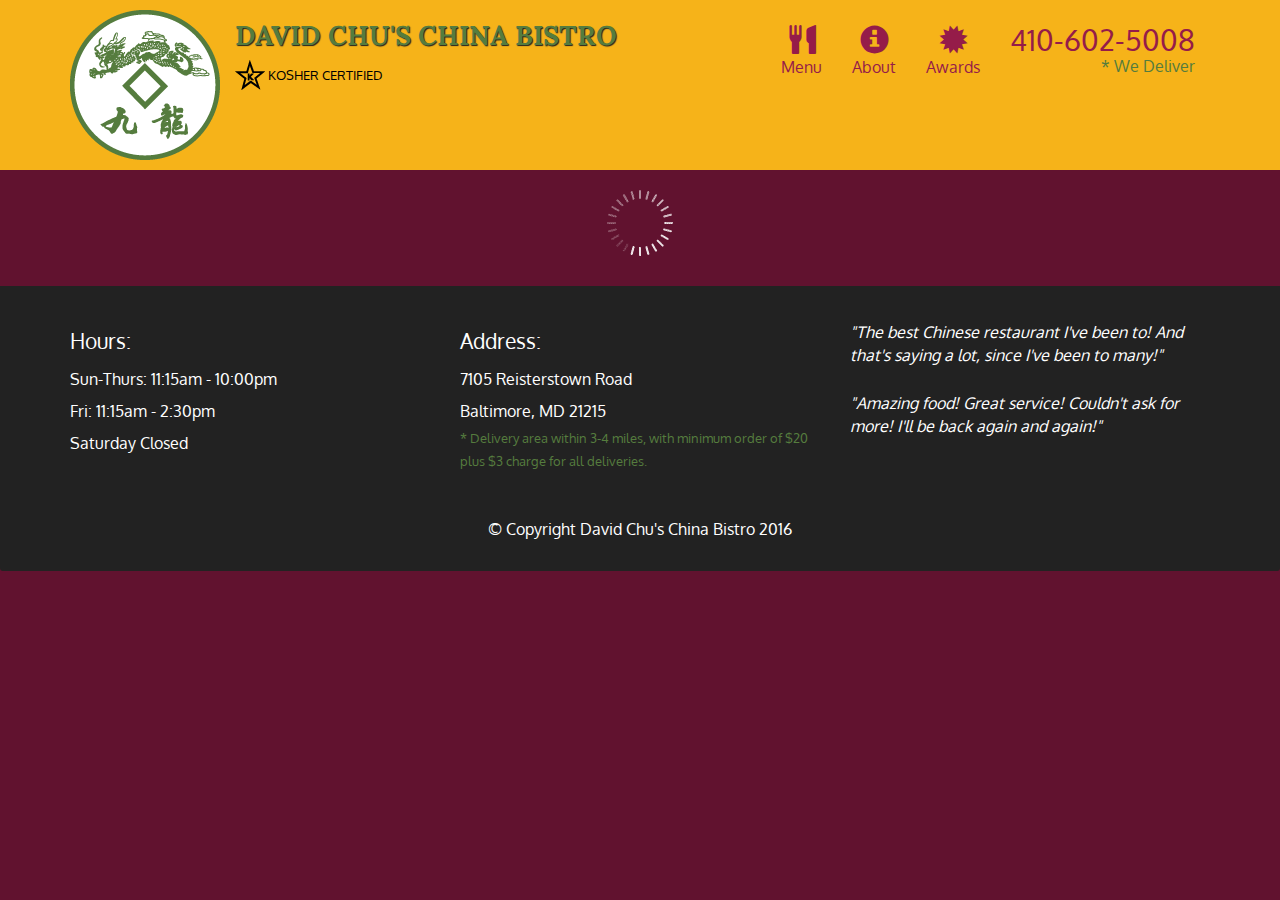
<file: module 5 solution/index.html>
<!doctype html>
<html lang="en">
  <head>
    <meta charset="utf-8">
    <meta http-equiv="X-UA-Compatible" content="IE=edge">
    <meta name="viewport" content="width=device-width, initial-scale=1">
    <title>David Chu's China Bistro</title>
    <link rel="stylesheet" href="css/bootstrap.min.css">
    <link rel="stylesheet" href="css/styles.css">
    <link href='https://fonts.googleapis.com/css?family=Oxygen:400,300,700' rel='stylesheet' type='text/css'>
    <link href='https://fonts.googleapis.com/css?family=Lora' rel='stylesheet' type='text/css'>
  </head>
<body>
  <header>
    <nav id="header-nav" class="navbar navbar-default">
      <div class="container">
        <div class="navbar-header">
          <a href="index.html" class="pull-left visible-md visible-lg">
            <div id="logo-img" alt="Logo image"></div>
          </a>

          <div class="navbar-brand">
            <a href="index.html"><h1>David Chu's China Bistro</h1></a>
            <p>
              <img src="images/star-k-logo.png" alt="Kosher certification">
              <span>Kosher Certified</span>
            </p>
          </div>

          <button id="navbarToggle" type="button" class="navbar-toggle collapsed" data-toggle="collapse" data-target="#collapsable-nav" aria-expanded="false">
            <span class="sr-only">Toggle navigation</span>
            <span class="icon-bar"></span>
            <span class="icon-bar"></span>
            <span class="icon-bar"></span>
          </button>
        </div>
        
        <div id="collapsable-nav" class="collapse navbar-collapse">
           <ul id="nav-list" class="nav navbar-nav navbar-right">
            <li id="navHomeButton" class="visible-xs active">
              <a href="index.html">
                <span class="glyphicon glyphicon-home"></span> Home</a>
            </li>
            <li id="navMenuButton">
              <a href="#" onclick="$dc.loadMenuCategories();">
                <span class="glyphicon glyphicon-cutlery"></span><br class="hidden-xs"> Menu</a>
            </li>
            <li>
              <a href="#">
                <span class="glyphicon glyphicon-info-sign"></span><br class="hidden-xs"> About</a>
            </li>
            <li>
              <a href="#">
                <span class="glyphicon glyphicon-certificate"></span><br class="hidden-xs"> Awards</a>
            </li>
            <li id="phone" class="hidden-xs">
              <a href="tel:410-602-5008">
                <span>410-602-5008</span></a><div>* We Deliver</div>
            </li>
          </ul><!-- #nav-list -->
        </div><!-- .collapse .navbar-collapse -->
      </div><!-- .container -->
    </nav><!-- #header-nav -->
  </header>

  <div id="call-btn" class="visible-xs">
    <a class="btn" href="tel:410-602-5008">
    <span class="glyphicon glyphicon-earphone"></span>
    410-602-5008
    </a>
  </div>
  <div id="xs-deliver" class="text-center visible-xs">* We Deliver</div>

  <div id="main-content" class="container"></div>

  <footer class="panel-footer">
    <div class="container">
      <div class="row">
        <section id="hours" class="col-sm-4">
          <span>Hours:</span><br>
          Sun-Thurs: 11:15am - 10:00pm<br>
          Fri: 11:15am - 2:30pm<br>
          Saturday Closed
          <hr class="visible-xs">
        </section>
        <section id="address" class="col-sm-4">
          <span>Address:</span><br>
          7105 Reisterstown Road<br>
          Baltimore, MD 21215
          <p>* Delivery area within 3-4 miles, with minimum order of $20 plus $3 charge for all deliveries.</p>
          <hr class="visible-xs">
        </section>
        <section id="testimonials" class="col-sm-4">
          <p>"The best Chinese restaurant I've been to! And that's saying a lot, since I've been to many!"</p>
          <p>"Amazing food! Great service! Couldn't ask for more! I'll be back again and again!"</p>
        </section>
      </div>
      <div class="text-center">&copy; Copyright David Chu's China Bistro 2016</div>
    </div>
  </footer>

  <!-- jQuery (Bootstrap JS plugins depend on it) -->
   <script src="js/jquery-3.5.1.min.js"></script>
  <script src="js/bootstrap.min.js"></script>
  <script src="js/ajax-utils.js"></script>
  <script src="js/script.js"></script>
</body>
</html>
</file>
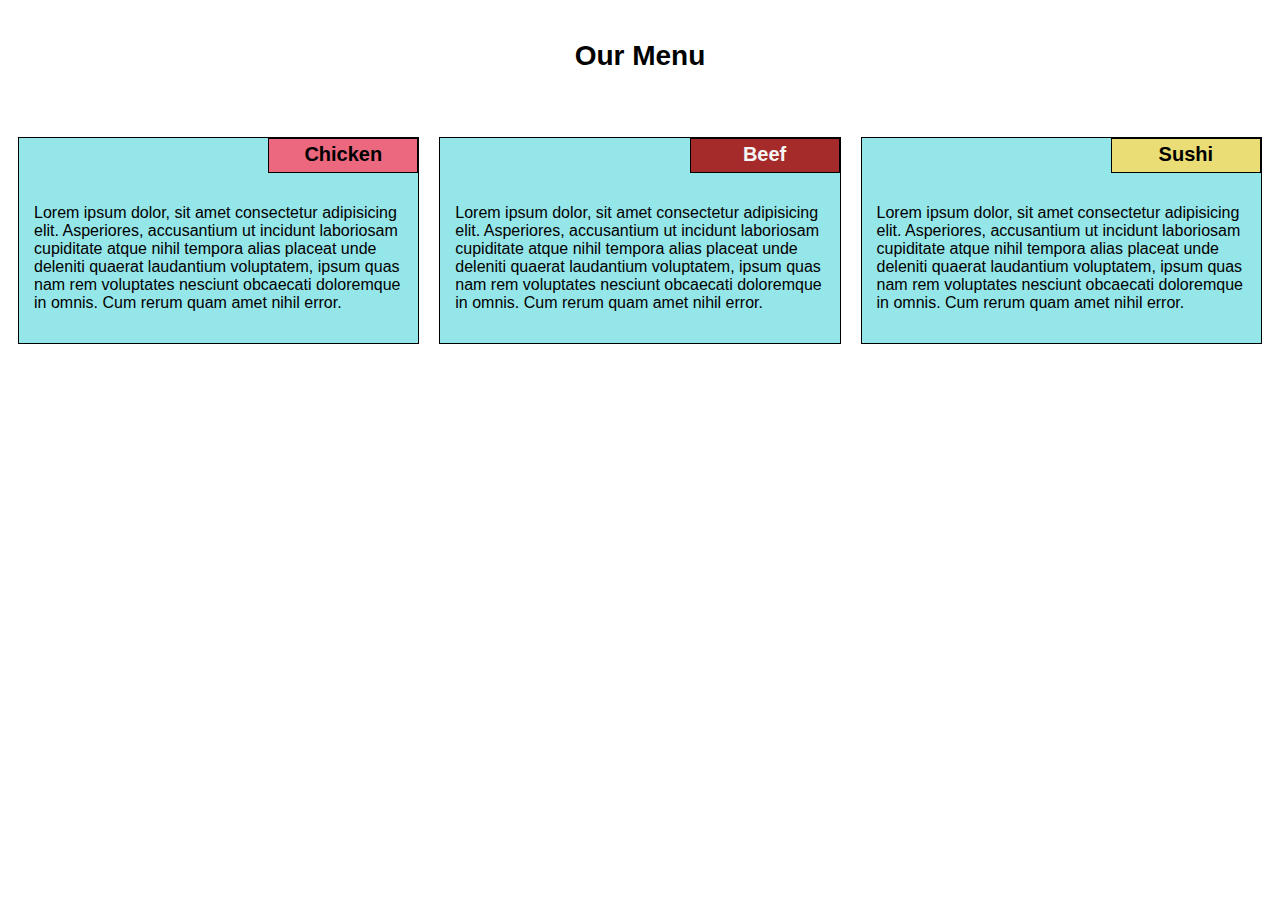
<file: Module2-Solution/index.html>
<!DOCTYPE html>
<html lang="en">

<head>
    <meta charset="UTF-8">
    <meta name="viewport" content="width=device-width, initial-scale=1.0">
    <title>Module sol. 2</title>
    <link rel="stylesheet" href="stylesheet.css">
</head>

<body>
    <h1>Our Menu</h1>
    <div class="col-lg-4 col-md-6 col-sm12">
        <div class="section">
            <div id="chicken">Chicken</div>
            <p>Lorem ipsum dolor, sit amet consectetur adipisicing elit. Asperiores, accusantium ut incidunt laboriosam
                cupiditate atque nihil tempora alias placeat unde deleniti quaerat laudantium voluptatem, ipsum quas nam
                rem voluptates nesciunt obcaecati doloremque in omnis. Cum rerum quam amet nihil error.</p>
        </div>
    </div>
    <div class="col-lg-4 col-md-6 col-sm12">
        <div class="section">
            <div id="Beef">Beef</div>
            <p>Lorem ipsum dolor, sit amet consectetur adipisicing elit. Asperiores, accusantium ut incidunt laboriosam
                cupiditate atque nihil tempora alias placeat unde deleniti quaerat laudantium voluptatem, ipsum quas nam
                rem voluptates nesciunt obcaecati doloremque in omnis. Cum rerum quam amet nihil error.</p>
        </div>
    </div>
    <div class="col-lg-4 col-md-12 col-sm12">
        <div class="section">
            <div id="Sushi">Sushi</div>
            <p>Lorem ipsum dolor, sit amet consectetur adipisicing elit. Asperiores, accusantium ut incidunt laboriosam
                cupiditate atque nihil tempora alias placeat unde deleniti quaerat laudantium voluptatem, ipsum quas nam
                rem voluptates nesciunt obcaecati doloremque in omnis. Cum rerum quam amet nihil error.</p>
        </div>
    </div>
</body>

</html>
</file>
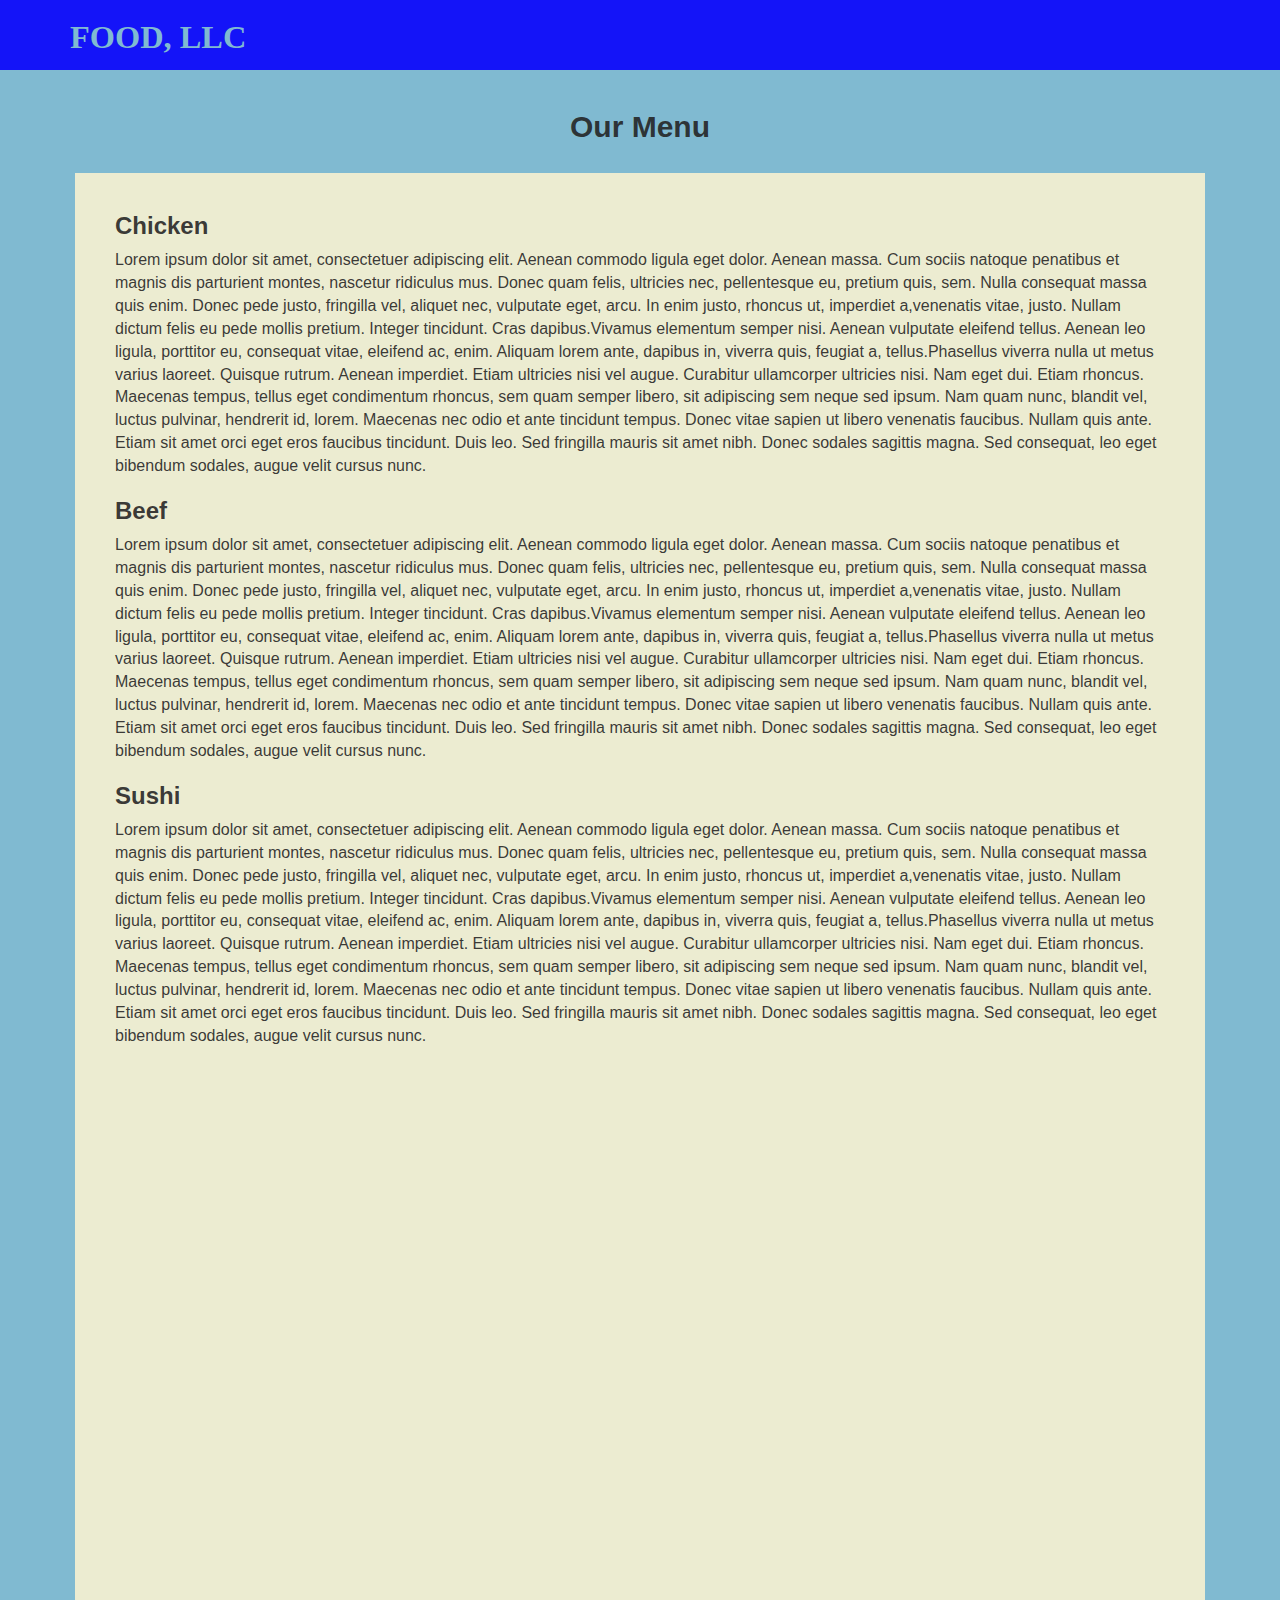
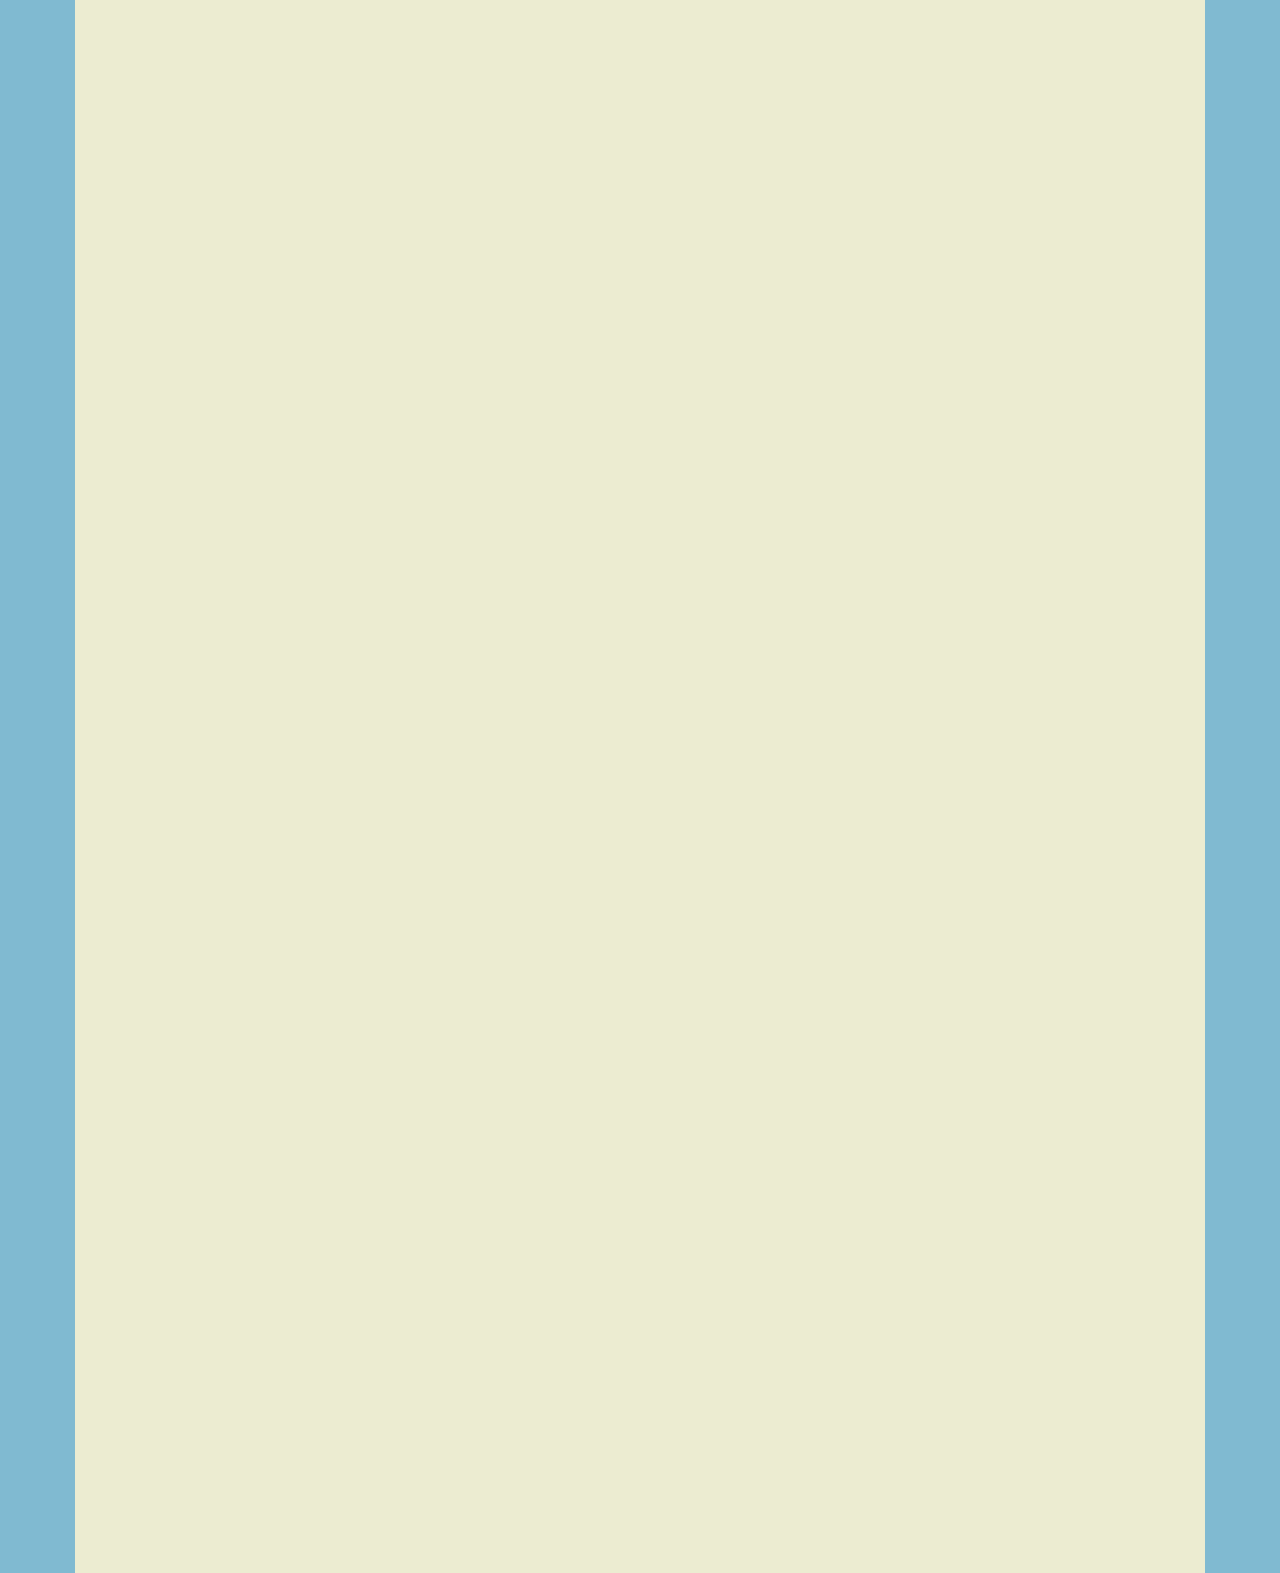
<file: Module3-Solution/index.html>
<!doctype html>
<html lang="en">

<head>
	<meta charset="utf-8">
	<meta http-equiv="X-UA-Compatible" content="IE=edge">
	<meta name="viewport" content="width=device-width, initial-scale=1">
	<title>Module 3 Solution</title>
	<link rel="stylesheet" href="css/bootstrap.min.css">
	<link rel="stylesheet" href="css/styles.css">
</head>

<body>
	<header>
		<nav id="header-nav" class="navbar navbar-default">
			<div class="container">
				<div class="navbar-header">
					<div class="navbar-brand">
						<a href="index.html">
							<h1>Food, LLC</h1>
						</a>
					</div>

					<button type="button" class="navbar-toggle collapsed" data-toggle="collapse" data-target="#collapsable-nav"
					 aria-expanded="false">
						<span class="sr-only">Toggle navigation</span>
						<span class="icon-bar"></span>
						<span class="icon-bar"></span>
						<span class="icon-bar"></span>
					</button>
				</div>

				<div id="collapsable-nav" class="collapse navbar-collapse">
					<ul id="nav-list" class="nav navbar-nav visible-xs">
						<li><a href="#chicken" class="text-center">Chicken</a></li>
						<li><a href="#beef" class="text-center">Beef</a></li>
						<li><a href="#sushi" class="text-center">Sushi</a></li>
					</ul>
				</div><!-- .collapse .navbar-collapse -->
			</div><!-- .container -->
		</nav><!-- #header-nav -->
	</header>

	<div id="main-content" class="container">
		<h2 id="page-title" class="text-center">Our Menu</h2>
		<section class="row">
			<div id="main-text" class="col-xs-12">
				<div class="text-background">
					<h3 id="chicken">Chicken</h3>
					<p>Lorem ipsum dolor sit amet, consectetuer adipiscing elit. Aenean commodo ligula eget dolor.
						Aenean
						massa. Cum sociis natoque penatibus et magnis dis parturient montes, nascetur ridiculus mus.
						Donec
						quam
						felis, ultricies nec, pellentesque eu, pretium quis, sem. Nulla consequat massa quis enim.
						Donec
						pede
						justo, fringilla vel, aliquet nec, vulputate eget, arcu. In enim justo, rhoncus ut, imperdiet
						a,venenatis vitae, justo. Nullam dictum felis eu pede mollis pretium. Integer tincidunt. Cras
						dapibus.Vivamus elementum semper nisi. Aenean vulputate eleifend tellus. Aenean leo ligula,
						porttitor
						eu,
						consequat vitae, eleifend ac, enim. Aliquam lorem ante, dapibus in, viverra quis, feugiat a,
						tellus.Phasellus viverra nulla ut metus varius laoreet. Quisque rutrum. Aenean imperdiet. Etiam
						ultricies nisi vel augue. Curabitur ullamcorper ultricies nisi. Nam eget dui. Etiam rhoncus.
						Maecenas
						tempus, tellus eget condimentum rhoncus, sem quam semper libero, sit adipiscing sem neque sed
						ipsum.
						Nam quam nunc, blandit vel, luctus pulvinar, hendrerit id, lorem. Maecenas nec odio et ante
						tincidunt
						tempus. Donec vitae sapien ut libero venenatis faucibus. Nullam quis ante. Etiam sit amet orci
						eget
						eros
						faucibus tincidunt. Duis leo. Sed fringilla mauris sit amet nibh. Donec sodales sagittis magna.
						Sed
						consequat, leo eget bibendum sodales, augue velit cursus nunc.
					</p>
					<h3 id="beef">Beef</h3>
					<p>Lorem ipsum dolor sit amet, consectetuer adipiscing elit. Aenean commodo ligula eget dolor.
						Aenean
						massa. Cum sociis natoque penatibus et magnis dis parturient montes, nascetur ridiculus mus.
						Donec
						quam
						felis, ultricies nec, pellentesque eu, pretium quis, sem. Nulla consequat massa quis enim.
						Donec
						pede
						justo, fringilla vel, aliquet nec, vulputate eget, arcu. In enim justo, rhoncus ut, imperdiet
						a,venenatis vitae, justo. Nullam dictum felis eu pede mollis pretium. Integer tincidunt. Cras
						dapibus.Vivamus elementum semper nisi. Aenean vulputate eleifend tellus. Aenean leo ligula,
						porttitor
						eu,
						consequat vitae, eleifend ac, enim. Aliquam lorem ante, dapibus in, viverra quis, feugiat a,
						tellus.Phasellus viverra nulla ut metus varius laoreet. Quisque rutrum. Aenean imperdiet. Etiam
						ultricies nisi vel augue. Curabitur ullamcorper ultricies nisi. Nam eget dui. Etiam rhoncus.
						Maecenas
						tempus, tellus eget condimentum rhoncus, sem quam semper libero, sit adipiscing sem neque sed
						ipsum.
						Nam quam nunc, blandit vel, luctus pulvinar, hendrerit id, lorem. Maecenas nec odio et ante
						tincidunt
						tempus. Donec vitae sapien ut libero venenatis faucibus. Nullam quis ante. Etiam sit amet orci
						eget
						eros
						faucibus tincidunt. Duis leo. Sed fringilla mauris sit amet nibh. Donec sodales sagittis magna.
						Sed
						consequat, leo eget bibendum sodales, augue velit cursus nunc.
					</p>
					<h3 id="sushi">Sushi</h3>
					<p>Lorem ipsum dolor sit amet, consectetuer adipiscing elit. Aenean commodo ligula eget dolor.
						Aenean
						massa. Cum sociis natoque penatibus et magnis dis parturient montes, nascetur ridiculus mus.
						Donec
						quam
						felis, ultricies nec, pellentesque eu, pretium quis, sem. Nulla consequat massa quis enim.
						Donec
						pede
						justo, fringilla vel, aliquet nec, vulputate eget, arcu. In enim justo, rhoncus ut, imperdiet
						a,venenatis vitae, justo. Nullam dictum felis eu pede mollis pretium. Integer tincidunt. Cras
						dapibus.Vivamus elementum semper nisi. Aenean vulputate eleifend tellus. Aenean leo ligula,
						porttitor
						eu,
						consequat vitae, eleifend ac, enim. Aliquam lorem ante, dapibus in, viverra quis, feugiat a,
						tellus.Phasellus viverra nulla ut metus varius laoreet. Quisque rutrum. Aenean imperdiet. Etiam
						ultricies nisi vel augue. Curabitur ullamcorper ultricies nisi. Nam eget dui. Etiam rhoncus.
						Maecenas
						tempus, tellus eget condimentum rhoncus, sem quam semper libero, sit adipiscing sem neque sed
						ipsum.
						Nam quam nunc, blandit vel, luctus pulvinar, hendrerit id, lorem. Maecenas nec odio et ante
						tincidunt
						tempus. Donec vitae sapien ut libero venenatis faucibus. Nullam quis ante. Etiam sit amet orci
						eget
						eros
						faucibus tincidunt. Duis leo. Sed fringilla mauris sit amet nibh. Donec sodales sagittis magna.
						Sed
						consequat, leo eget bibendum sodales, augue velit cursus nunc.
					</p>
				</div>
			</div>
		</section>
	</div>

	<script src="js/jquery-2.1.4.min.js"></script>
	<script src="js/bootstrap.min.js"></script>
</body>

</html>
</file>
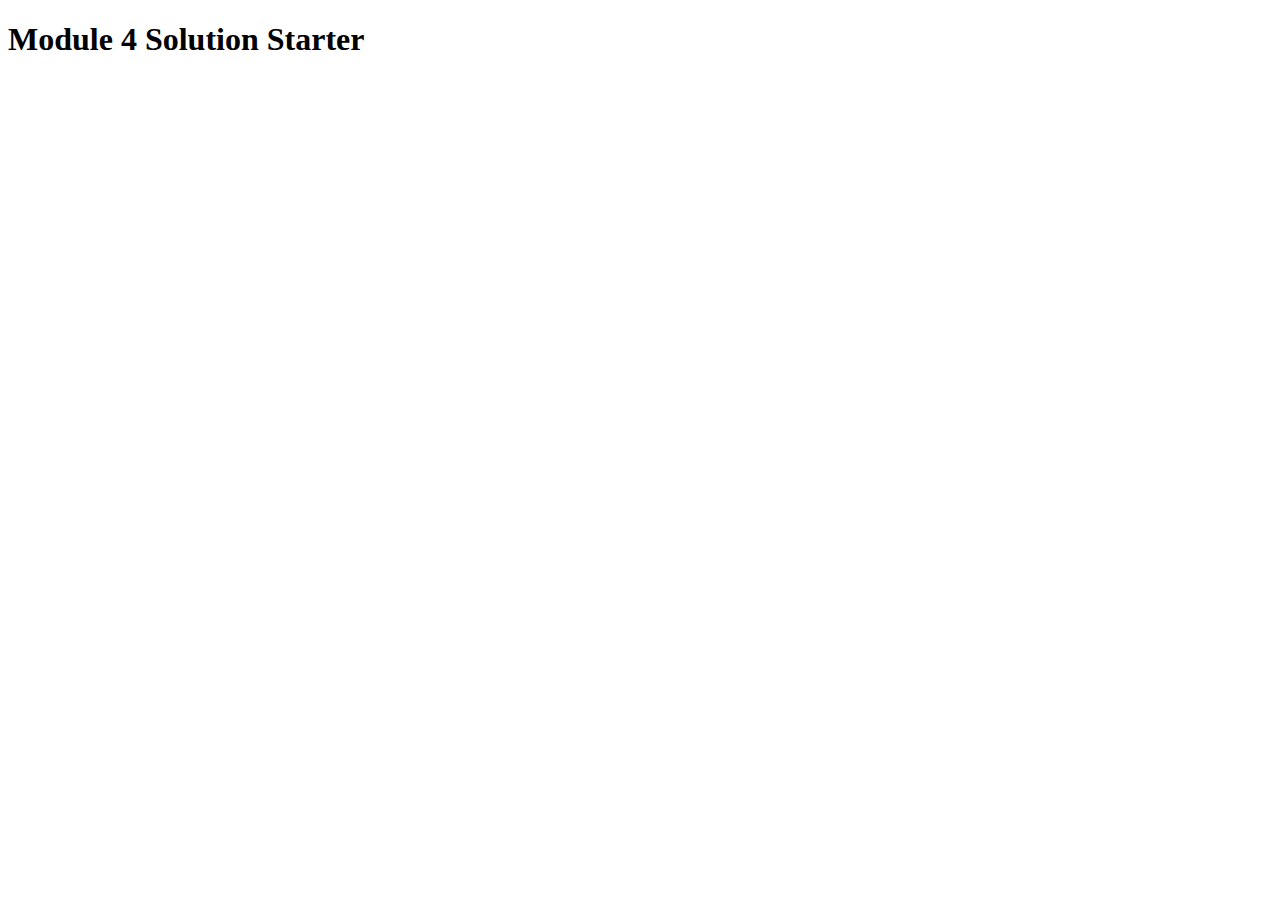
<file: Module4-Solution/index.html>
<!DOCTYPE html>
<html>
<head>
  <meta charset="utf-8">
  <title>Module 4 Solution Starter</title>
  <script>
    var names = []; // DO NOT REMOVE
  </script>
  <script src="SpeakHello.js"></script>
  <script src="SpeakGoodBye.js"></script>
  <script src="script.js"></script>
</head>
<body>
  <h1>Module 4 Solution Starter</h1>
</body>
</html>
</file>
<file: module 5 solution/css/styles.css>
body {
  font-size: 16px;
  color: #fff;
  background-color: #61122f;
  font-family: 'Oxygen', sans-serif;
}

/** HEADER **/
#header-nav {
  background-color: #f6b319;
  border-radius: 0;
  border: 0;
}

#logo-img {
  background: url('../images/restaurant-logo_large.png') no-repeat;
  width: 150px;
  height: 150px;
  margin: 10px 15px 10px 0;
}

.navbar-brand {
  padding-top: 25px;
}
.navbar-brand h1 { /* Restaurant name */
  font-family: 'Lora', serif;
  color: #557c3e;
  font-size: 1.5em;
  text-transform: uppercase;
  font-weight: bold;
  text-shadow: 1px 1px 1px #222;
  margin-top: 0;
  margin-bottom: 0;
  line-height: .75;
}
.navbar-brand a:hover, .navbar-brand a:focus {
  text-decoration: none;
}
.navbar-brand p { /* Kosher cert */
  color: #000;
  text-transform: uppercase;
  font-size: .7em;
  margin-top: 15px;
}
.navbar-brand p span { /* Star-K */
  vertical-align: middle;
}

#nav-list {
  margin-top: 10px;
}
#nav-list a {
  color: #951C49;
  text-align: center;
}
#nav-list a:hover {
  background: #E7E7E7;
}
#nav-list a span {
  font-size: 1.8em;
}

#phone {
  margin-top: 5px;
}
#phone a { /* Phone number */
  text-align: right;
  padding-bottom: 0;
}
#phone div { /* We Deliver */
  color: #557c3e;
  text-align: right;
  padding-right: 15px;
}

.navbar-header button.navbar-toggle, .navbar-header .icon-bar {
  border: 1px solid #61122f;
}
.navbar-header button.navbar-toggle {
  clear: both;
  margin-top: -30px;
}
/* END HEADER */

/* FOOTER */
.panel-footer {
  margin-top: 30px;
  padding-top: 35px;
  padding-bottom: 30px;
  background-color: #222;
  border-top: 0;
}
.panel-footer div.row {
  margin-bottom: 35px;
}
#hours, #address {
  line-height: 2;
}
#hours > span, #address > span {
  font-size: 1.3em;
}
#address p {
  color: #557c3e;
  font-size: .8em;
  line-height: 1.8;
}
#testimonials {
  font-style: italic;
}
#testimonials p:nth-child(2) {
  margin-top: 25px;
}
/* END FOOTER */



/* HOME PAGE */
.container .jumbotron {
  box-shadow: 0 0 50px #3F0C1F;
  border: 2px solid #3F0C1F;
}

#menu-tile, #specials-tile, #map-tile {
  height: 250px;
  width: 100%;
  margin-bottom: 15px;
  position: relative;
  border: 2px solid #3F0C1F;
  overflow: hidden;
}
#menu-tile:hover, #specials-tile:hover, #map-tile:hover {
  box-shadow: 0 1px 5px 1px #cccccc;
}
#menu-tile {
  background: url('../images/menu-tile.jpg') no-repeat;
  background-position: center;
}
#specials-tile {
  background: url('../images/specials-tile.jpg') no-repeat;
  background-position: center;
}
#menu-tile span, #specials-tile span, #map-tile span {
  position: absolute;
  bottom: 0;
  right: 0;
  width: 100%;
  text-align: center;
  font-size: 1.6em;
  text-transform: uppercase;
  background-color: #000;
  color: #fff;
  opacity: .8;
}
/* END HOME PAGE */

/* MENU CATEGORIES PAGE */
.category-tile { 
  position: relative;
  border: 2px solid #3F0C1F;
  overflow: hidden;
  width: 200px;
  height: 200px;
  margin: 0 auto 15px;
}
.category-tile span {
  position: absolute;
  bottom: 0;
  right: 0;
  width: 100%;
  text-align: center;
  font-size: 1.2em;
  text-transform: uppercase;
  background-color: #000;
  color: #fff;
  opacity: .8;
}
.category-tile:hover {
  box-shadow: 0 1px 5px 1px #cccccc;
}

#menu-categories-title + div {
  margin-bottom: 50px;
}
/* END MENU CATEGORIES PAGE */

/* SINGLE CATEGORY PAGE */
.menu-item-tile {
  margin-bottom: 25px;
}
.menu-item-tile hr {
  width: 80%;
}
.menu-item-tile .menu-item-price {
  font-size: 1.1em;
  text-align: right;
  margin-top: -15px;
  margin-right: -15px;
}
.menu-item-tile .menu-item-price span {
  font-size: .6em;
}
.menu-item-photo {
  position: relative;
  border: 2px solid #3F0C1F; 
  overflow: hidden;
  padding: 0;
  margin-right: -15px;
  margin-left: auto;
  margin-bottom: 20px;
  max-width: 250px;
}
.menu-item-photo div {
  position: absolute;
  bottom: 0;
  right: 0;
  width: 80px;
  background-color: #557c3e;
  text-align: center;
}
.menu-item-description {
  padding-right: 30px;
}
h3.menu-item-title {
  margin: 0 0 10px;
}
.menu-item-details {
  font-size: .9em;
  font-style: italic;
}
/* END SINGLE CATEGORY PAGE */


/********** Large devices only **********/
@media (min-width: 1200px) {
  .container .jumbotron {
    background: url('../images/jumbotron_1200.jpg') no-repeat;
    height: 675px;
  }
}

/********** Medium devices only **********/
@media (min-width: 992px) and (max-width: 1199px) {
  /* Header */
  #logo-img {
    background: url('../images/restaurant-logo_medium.png') no-repeat;
    width: 100px;
    height: 100px;
    margin: 5px 5px 5px 0;
  }
  /* End Header */

  /* Home Page */
  .container .jumbotron {
    background: url('../images/jumbotron_992.jpg') no-repeat;
    height: 558px;
  }
  /* End Home Page */
}

/********** Small devices only **********/
@media (min-width: 768px) and (max-width: 991px) {
  /* Home Page */
  .container .jumbotron {
    background: url('../images/jumbotron_768.jpg') no-repeat;
    height: 432px;
  }
  /* End Home Page */
}

/********** Extra small devices only **********/
@media (max-width: 767px) {
  /* Header */
  .navbar-brand {
    padding-top: 10px;
    height: 80px;
  }
  .navbar-brand h1 { /* Restaurant name */
    padding-top: 10px;
    font-size: 5vw; /* 1vw = 1% of viewport width */
  }
  .navbar-brand p { /* Kosher cert */
    font-size: .6em;
    margin-top: 12px;
  }
  .navbar-brand p img { /* Star-K */
    height: 20px;
  }

  #collapsable-nav a { /* Collapsed nav menu text */
    font-size: 1.2em;
  }
  #collapsable-nav a span { /* Collapsed nav menu glyph */
    font-size: 1em;
    margin-right: 5px;
  }

  #call-btn > a {
    font-size: 1.5em;
    display: block;
    margin: 0 20px;
    padding: 10px;
    border: 2px solid #fff;
    background-color: #f6b319;
    color: #951c49;
  }
  #xs-deliver {
    margin-top: 5px;
    font-size: .7em;
    letter-spacing: .1em;
    text-transform: uppercase;
  }
  /* End Header */

  /* Footer */
  .panel-footer section {
    margin-bottom: 30px;
    text-align: center;
  }
  .panel-footer section:nth-child(3) {
    margin-bottom: 0; /* margin already exists on the whole row */
  }
  .panel-footer section hr {
    width: 50%;
  }
  /* End Footer */

  /* Home Page */
  .container .jumbotron {
    margin-top: 30px;
    padding: 0;
  }
  #menu-tile, #specials-tile {
    width: 360px;
    margin: 0 auto 15px;
  }

  .menu-item-photo {
    margin-right: auto;
  }
  .menu-item-tile .menu-item-price {
    text-align: center;
  }
  .menu-item-description {
    text-align: center;;
  }
}


/********** Super extra small devices Only :-) (e.g., iPhone 4) **********/
@media (max-width: 479px) {
  /* Header */
  .navbar-brand h1 { /* Restaurant name */
    padding-top: 5px;
    font-size: 6vw;
  }
  /* End Header */
  
  /* Home page */
  #menu-tile, #specials-tile {
    width: 280px;
    margin: 0 auto 15px;
  }

  .col-xxs-12 {
    position: relative;
    min-height: 1px;
    padding-right: 15px;
    padding-left: 15px;
    float: left;
    width: 100%;
  }
}
</file>
<file: Module2-Solution/stylesheet.css>
* {
    box-sizing: border-box;
    font-family: Verdana, Geneva, Tahoma, sans-serif;
}

h1 {
    text-align: center;
    font-size: 175%;
    margin: 40px;
    margin-bottom: 65px;
}

.section {
    background-color: rgb(149, 230, 233);
    padding: 15px;
    padding-top: 50px;
    position: relative;
    border: 1px solid black;
    margin-right: 10px;
    margin-left: 10px;
    margin-bottom: 15px;
}

#chicken {
    width: 150px;
    height: 35px;
    background-color: rgb(235, 104, 126);
    color: black;
    font-size: 125%;
    font-weight: bold;
    position: absolute;
    top: 0;
    right: 0;
    text-align: center;
    border: 1px solid black;
    padding-top: 4px;
}

#Beef {
    width: 150px;
    height: 35px;
    background-color: brown;
    color: whitesmoke;
    font-size: 125%;
    font-weight: bold;
    position: absolute;
    top: 0;
    right: 0;
    text-align: center;
    border: 1px solid black;
    padding-top: 4px;
}

#Sushi {
    width: 150px;
    height: 35px;
    background-color: rgba(240, 220, 108, 0.932);
    font-size: 125%;
    font-weight: bold;
    color: black;
    position: absolute;
    top: 0;
    right: 0;
    text-align: center;
    border: 1px solid black;
    padding-top: 4px;
}

 /* Large devices only  */
@media (min-width: 992px) {

    .col-lg-1,
    .col-lg-2,
    .col-lg-3,
    .col-lg-4,
    .col-lg-5,
    .col-lg-6,
    .col-lg-7,
    .col-lg-8,
    .col-lg-9,
    .col-lg-10,
    .col-lg-11,
    .col-lg-12 {
        float: left;
        margin: auto;
    }

    .col-lg-1 {
        width: 8.33%;
    }

    .col-lg-2 {
        width: 16.66%;
    }

    .col-lg-3 {
        width: 25%;
    }

    .col-lg-4 {
        width: 33.33%;
    }

    .col-lg-5 {
        width: 41.66%;
    }

    .col-lg-6 {
        width: 50%;
    }

    .col-lg-7 {
        width: 58.33%;
    }

    .col-lg-8 {
        width: 66.66%;
    }

    .col-lg-9 {
        width: 74.99%;
    }

    .col-lg-10 {
        width: 83.33%;
    }

    .col-lg-11 {
        width: 91.66%;
    }

    .col-lg-12 {
        width: 100%;
    }
}

 /* Medium devices only  */
@media (min-width: 768px) and (max-width: 991px) {

    .col-md-1,
    .col-md-2,
    .col-md-3,
    .col-md-4,
    .col-md-5,
    .col-md-6,
    .col-md-7,
    .col-md-8,
    .col-md-9,
    .col-md-10,
    .col-md-11,
    .col-md-12 {
        float: left;
        margin: auto;
    }

    .col-md-1 {
        width: 8.33%;
    }

    .col-md-2 {
        width: 16.66%;
    }

    .col-md-3 {
        width: 25%;
    }

    .col-md-4 {
        width: 33.33%;
    }

    .col-md-5 {
        width: 41.66%;
    }

    .col-md-6 {
        width: 50%;
    }

    .col-md-7 {
        width: 58.33%;
    }

    .col-md-8 {
        width: 66.66%;
    }

    .col-md-9 {
        width: 74.99%;
    }

    .col-md-10 {
        width: 83.33%;
    }

    .col-md-11 {
        width: 91.66%;
    }

    .col-md-12 {
        width: 100%;
    }
}

/* Small devices only */
@media (max-width: 767px) {

    .col-sm-1,
    .col-sm-2,
    .col-sm-3,
    .col-sm-4,
    .col-sm-5,
    .col-sm-6,
    .col-sm-7,
    .col-sm-8,
    .col-sm-9,
    .col-sm-10,
    .col-sm-11,
    .col-sm-12 {
        float: left;
        margin: auto;
    }

    .col-sm-1 {
        width: 8.33%;
    }

    .col-sm-2 {
        width: 16.66%;
    }

    .col-sm-3 {
        width: 25%;
    }

    .col-sm-4 {
        width: 33.33%;
    }

    .col-sm-5 {
        width: 41.66%;
    }

    .col-sm-6 {
        width: 50%;
    }

    .col-sm-7 {
        width: 58.33%;
    }

    .col-sm-8 {
        width: 66.66%;
    }

    .col-sm-9 {
        width: 74.99%;
    }

    .col-sm-10 {
        width: 83.33%;
    }

    .col-sm-11 {
        width: 91.66%;
    }

    .col-sm-12 {
        width: 100%;
    }
}
</file>
<file: Module3-Solution/css/styles.css>
body {
  font-size: 16px;
  color: rgba(34, 33, 33, 0.884);
  background-color: #80bad1;
  font-family: 'Segoe UI', Tahoma, Geneva, Verdana, sans-serif
}

#header-nav {
  background-color: rgb(20, 20, 248);
  border-radius: 0;
  border: 0;
  min-height: 70px;
}

.navbar-brand h1 {
  font-family: 'Lora', serif;
  color: #80bad1;
  font-size: 1.8em;
  text-transform: uppercase;
  font-weight: bold;
  margin-top: 10px;
  margin-bottom: 20px;
  line-height: .75;
}

.navbar-brand a:hover, .navbar-brand a:focus {
  text-decoration: none;
}

#nav-list a {
  color: #35aedf;
  font-weight: bold;
}

#nav-list a:hover {
  background: rgb(236, 236, 209);
}

.navbar-header button.navbar-toggle, .navbar-header .icon-bar {
  border: 1px solid #80bad1;
}

.navbar-header button.navbar-toggle {
  clear: both;
  margin-top: -30px;
}

#page-title {
  font-weight: bold;
  margin-bottom: 30px;
}

#main-text {
  padding-left: 20px;
  padding-right: 20px;
}

.text-background {
  height: 3000px;
  padding: 20px 40px 20px 40px;
  background-color: rgb(236, 236, 209);
  overflow: hidden;
}

h3 {
  font-weight: bold;
}
</file>
